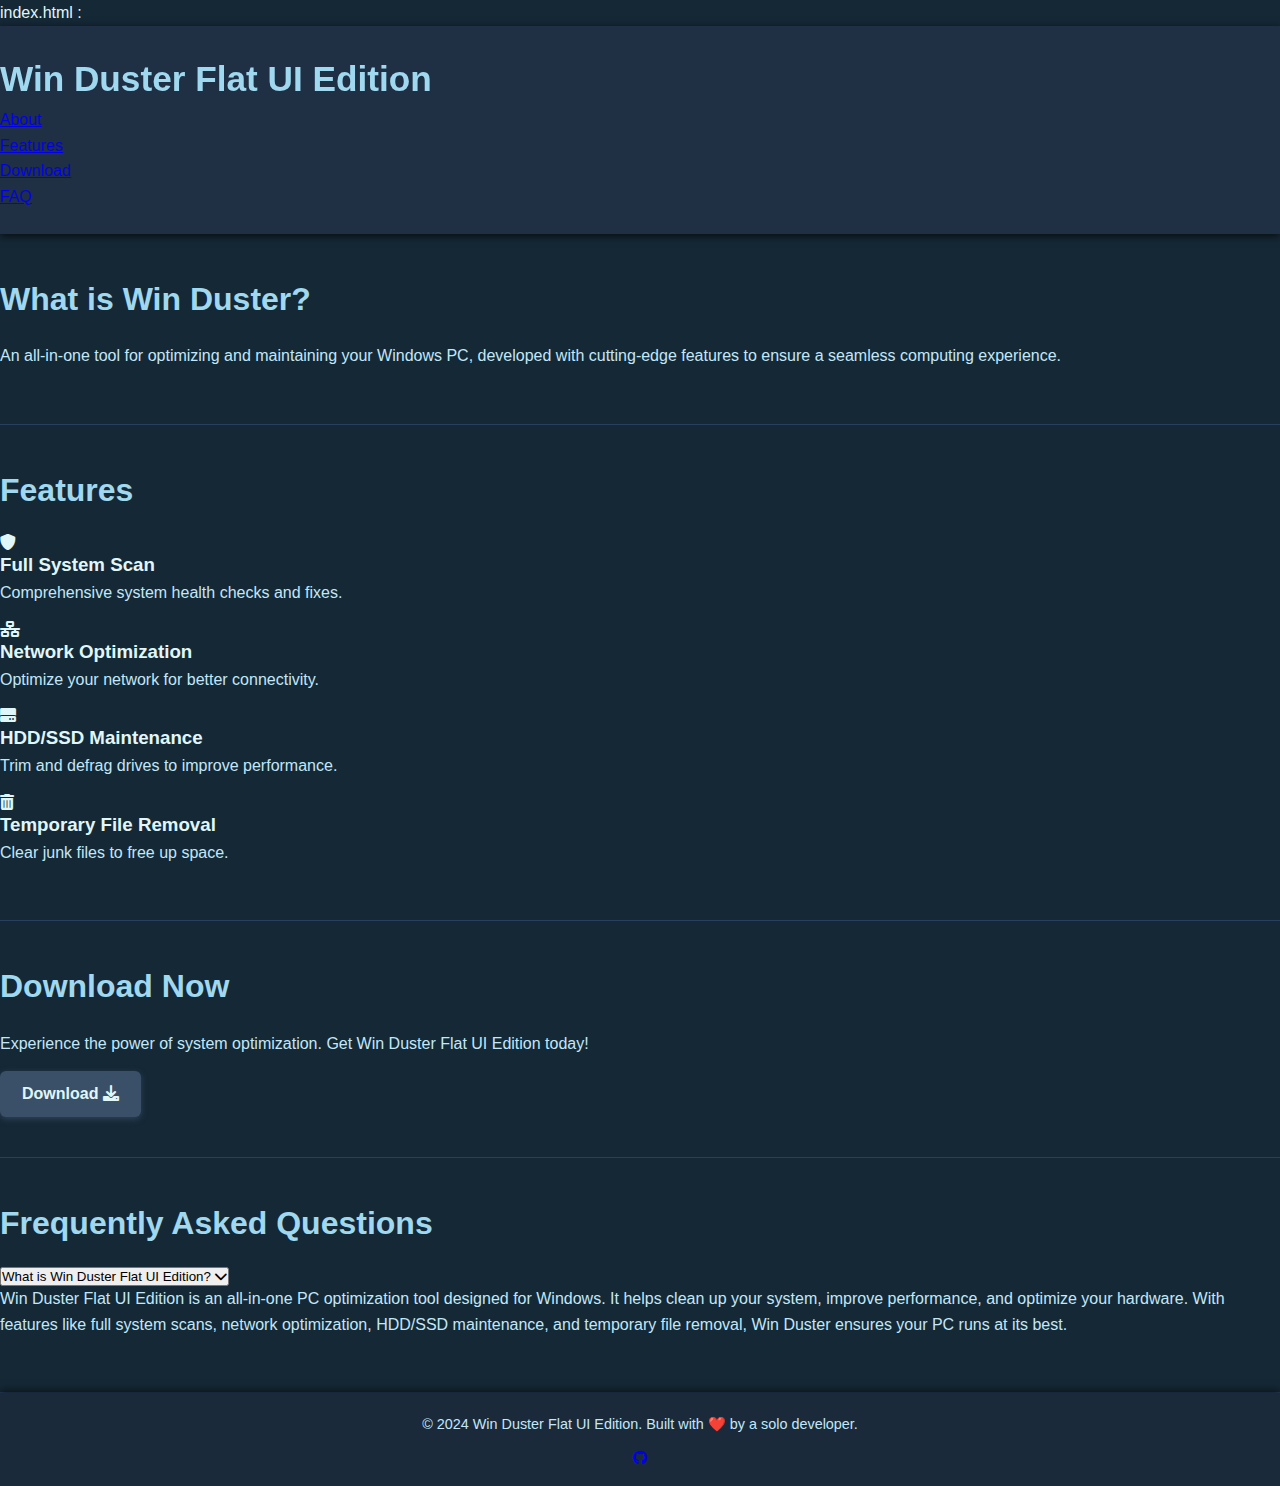
<file: index.html>
index.html :
<!DOCTYPE html>
<html lang="en">
<head>
    <meta charset="UTF-8">
    <meta name="viewport" content="width=device-width, initial-scale=1.0">
    <title>Win Duster Flat UI Edition</title>
    <link rel="stylesheet" href="styles.css">
    <link rel="stylesheet" href="https://cdnjs.cloudflare.com/ajax/libs/font-awesome/6.0.0/css/all.min.css">
</head>
<body>
    <header class="header">
        <h1 class="logo">Win Duster <span>Flat UI Edition</span></h1>
        <nav>
            <ul>
                <li><a href="#about">About</a></li>
                <li><a href="#features">Features</a></li>
                <li><a href="#download">Download</a></li>
                <li><a href="#faq">FAQ</a></li>
            </ul>
        </nav>
    </header>

    <section id="about" class="about">
        <div class="content">
            <h2>What is Win Duster?</h2>
            <p>An all-in-one tool for optimizing and maintaining your Windows PC, developed with cutting-edge features to ensure a seamless computing experience.</p>
        </div>
    </section>

    <section id="features" class="features">
        <h2>Features</h2>
        <div class="feature-list">
            <div class="feature">
                <i class="fas fa-shield-alt"></i>
                <h3>Full System Scan</h3>
                <p>Comprehensive system health checks and fixes.</p>
            </div>
            <div class="feature">
                <i class="fas fa-network-wired"></i>
                <h3>Network Optimization</h3>
                <p>Optimize your network for better connectivity.</p>
            </div>
            <div class="feature">
                <i class="fas fa-hdd"></i>
                <h3>HDD/SSD Maintenance</h3>
                <p>Trim and defrag drives to improve performance.</p>
            </div>
            <div class="feature">
                <i class="fas fa-trash-alt"></i>
                <h3>Temporary File Removal</h3>
                <p>Clear junk files to free up space.</p>
            </div>
        </div>
    </section>

    <section id="download" class="download">
        <h2>Download Now</h2>
        <p>Experience the power of system optimization. Get Win Duster Flat UI Edition today!</p>
        <a href="#" class="btn">Download <i class="fas fa-download"></i></a>
    </section>

    <section id="faq" class="faq">
        <h2>Frequently Asked Questions</h2>
        <div class="accordion">
            <div class="accordion-item">
                <button class="accordion-header">What is Win Duster Flat UI Edition? <i class="fas fa-chevron-down"></i></button>
                <div class="accordion-body">
                    <p>Win Duster Flat UI Edition is an all-in-one PC optimization tool designed for Windows. It helps clean up your system, improve performance, and optimize your hardware. With features like full system scans, network optimization, HDD/SSD maintenance, and temporary file removal, Win Duster ensures your PC runs at its best.</p>
                </div>
            </div>
            <!-- Repeat for other accordion items -->
        </div>
    </section>

    <footer class="footer">
        <p>&copy; 2024 Win Duster Flat UI Edition. Built with ❤️ by a solo developer.</p>
        <div class="social">
            <a href="#"><i class="fab fa-github"></i></a>
        </div>
    </footer>

    <script src="script.js"></script>
    <script>
        document.addEventListener('DOMContentLoaded', function () {
            // Smooth scrolling for navigation links
            const navLinks = document.querySelectorAll('nav ul li a');

            navLinks.forEach(link => {
                link.addEventListener('click', function (e) {
                    e.preventDefault();
                    document.querySelector(this.getAttribute('href')).scrollIntoView({
                        behavior: 'smooth'
                    });
                });
            });

            // Enhance accordion animations
            const accordionHeaders = document.querySelectorAll('.accordion-header');
            accordionHeaders.forEach(header => {
                header.addEventListener('click', function () {
                    const item = header.parentElement;
                    const body = item.querySelector[_{{{CITATION{{{_1{](https://github.com/EleanorEllingson/web-dev/tree/b2f2a382e77a20fd6895677c8b8f402ac4bae352/7-bank-project%2F1-template-route%2Ftranslations%2FREADME.ko.md)[_{{{CITATION{{{_2{](https://github.com/SvitlanaTsupryk-jul18/Prize/tree/a37ec46ab4b5f45378a90179df513bc38273a040/script.js)
</file>
<file: styles.css>
/* Base Reset and Typography */
* {
  margin: 0;
  padding: 0;
  box-sizing: border-box;
}

body {
  font-family: 'Segoe UI', Tahoma, Geneva, Verdana, sans-serif;
  background-color: #152836; /* Dark blue background */
  color: #e0f7fa; /* Soft cyan text */
  line-height: 1.6;
  font-size: 16px;
  min-height: 100vh;
}

.container {
  width: 90%;
  max-width: 1100px;
  margin: 0 auto;
}

/* Header */
header {
  background-color: #1f2f44; /* Slightly lighter dark blue */
  padding: 25px 0;
  box-shadow: 0 2px 8px rgba(0, 0, 0, 0.7);
  position: sticky;
  top: 0;
  z-index: 1000;
}

header h1 {
  font-weight: 700;
  font-size: 2.2rem;
  color: #a0d8ef;
}

header p {
  color: #8fc7db;
  margin-bottom: 15px;
  font-size: 1.1rem;
  font-weight: 500;
}

.header-buttons {
  display: flex;
  align-items: center;
  gap: 15px;
  flex-wrap: wrap;
}

/* Download Notice */
.download-notice {
  background: #274060;
  color: #aad8d3;
  padding: 12px 20px;
  border-radius: 8px;
  font-weight: 600;
  font-size: 0.95rem;
  max-width: 320px;
}

.download-notice a {
  color: #e0f7fa;
  text-decoration: underline;
  font-weight: 700;
  cursor: pointer;
}

.download-notice a:hover {
  color: #b2ebf2;
  text-decoration: none;
}

/* Buttons */
.btn {
  display: inline-block;
  padding: 10px 22px;
  background-color: #3a5068;
  color: #e0f7fa;
  border-radius: 6px;
  font-weight: 600;
  font-size: 1rem;
  text-decoration: none;
  transition: background-color 0.3s ease;
  cursor: pointer;
  border: none;
  user-select: none;
  box-shadow: 0 2px 6px rgba(58, 80, 104, 0.7);
}

.btn:hover,
.btn:focus {
  background-color: #517a9f;
  outline: none;
}

/* Contact Btn Styling */
.contact-btn {
  background-color: #4a78a8;
}

.contact-btn:hover {
  background-color: #6a9ad1;
}

/* Sections */
section {
  padding: 40px 0;
  border-bottom: 1px solid #274060;
}

h2 {
  font-size: 2rem;
  margin-bottom: 18px;
  color: #a0d8ef;
  font-weight: 700;
}

/* Paragraph Styling */
p {
  margin-bottom: 15px;
  color: #c2e7f8;
  font-weight: 500;
}

/* Solo Dev Section */
.solo-dev {
  margin-top: 25px;
  background-color: #20344d;
  padding: 20px;
  border-radius: 8px;
  color: #b5d9e8;
  font-style: italic;
  box-shadow: inset 0 0 10px #1e364d;
}

/* Compatibility Section */
.compatibility p {
  font-size: 1.1rem;
  margin-bottom: 10px;
}

.coming-soon {
  font-style: italic;
  color: #8bc6d0;
  font-weight: 600;
}

/* Footer */
footer {
  background-color: #1a2a3a;
  color: #7eaec7;
  text-align: center;
  padding: 20px 0;
  font-size: 0.9rem;
  user-select: none;
  box-shadow: 0 -2px 8px rgba(0, 0, 0, 0.6);
}

/* FAQ Button Adjustments */
.header-buttons .btn.contact-btn {
  white-space: nowrap;
}

/* Fade-in Animations */
.fade-in {
  animation: fadeIn 1.2s ease forwards;
  opacity: 0;
}

@keyframes fadeIn {
  to {
    opacity: 1;
  }
}

/* Responsive */
@media (max-width: 768px) {
  .header-buttons {
    flex-direction: column;
    gap: 12px;
  }

  header h1 {
    font-size: 1.8rem;
  }

  h2 {
    font-size: 1.6rem;
  }

  .download-notice {
    max-width: 100%;
    font-size: 0.9rem;
    padding: 10px 15px;
  }
}
</file>
